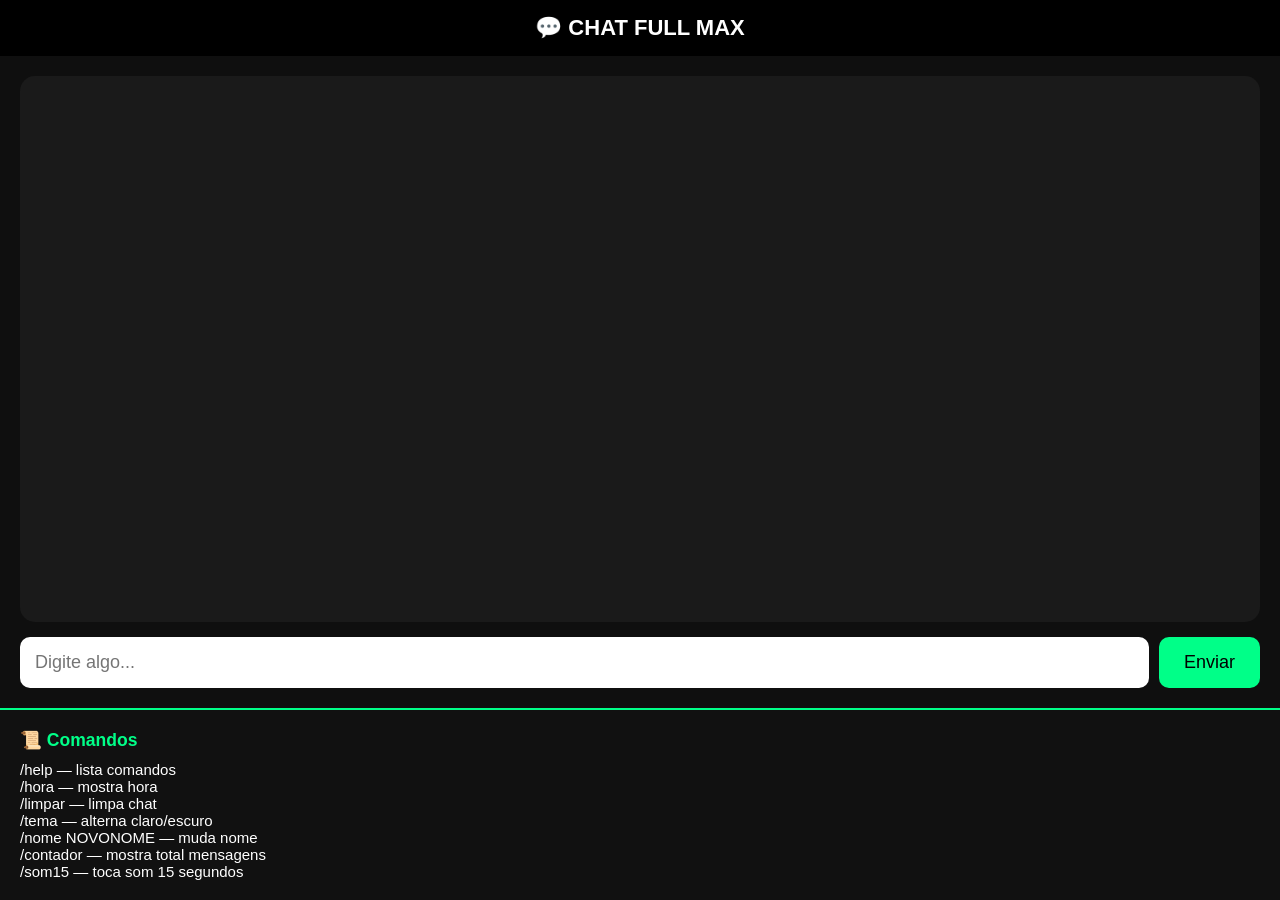
<file: chat.html>
<!DOCTYPE html>
<html lang="pt-BR">
<head>
<meta charset="UTF-8">
<meta name="viewport" content="width=device-width, initial-scale=1.0">
<title>Chat FULL MAX</title>

<style>
:root {
    --bg: #0f0f0f;
    --chat: #1a1a1a;
    --user: #00ff88;
    --bot: #2a2a2a;
    --text: white;
}

body.light {
    --bg: #f2f2f2;
    --chat: #ffffff;
    --user: #00cc66;
    --bot: #dddddd;
    --text: black;
}

* {
    margin: 0;
    padding: 0;
    box-sizing: border-box;
    font-family: Arial, Helvetica, sans-serif;
}

body {
    background: var(--bg);
    color: var(--text);
    height: 100vh;
    display: flex;
    flex-direction: column;
}

header {
    padding: 15px;
    background: black;
    text-align: center;
    font-size: 22px;
    font-weight: bold;
}

.chat-container {
    flex: 1;
    display: flex;
    flex-direction: column;
    max-width: 1600px;
    width: 100%;
    margin: auto;
    padding: 20px;
}

.chat-box {
    flex: 1;
    background: var(--chat);
    border-radius: 15px;
    padding: 20px;
    overflow-y: auto;
    font-size: 18px;
}

.chat-box::-webkit-scrollbar {
    width: 8px;
}

.chat-box::-webkit-scrollbar-thumb {
    background: #00ff88;
    border-radius: 10px;
}

.message {
    margin-bottom: 15px;
    padding: 12px;
    border-radius: 10px;
    max-width: 75%;
    animation: fade 0.3s ease-in-out;
}

.user {
    background: var(--user);
    color: black;
    align-self: flex-end;
}

.bot {
    background: var(--bot);
}

.time {
    font-size: 12px;
    opacity: 0.6;
    margin-top: 5px;
}

.input-area {
    display: flex;
    margin-top: 15px;
}

input {
    flex: 1;
    padding: 15px;
    border-radius: 10px;
    border: none;
    font-size: 18px;
}

button {
    padding: 15px 25px;
    margin-left: 10px;
    border: none;
    border-radius: 10px;
    background: #00ff88;
    font-size: 18px;
    cursor: pointer;
}

.commands {
    background: #111;
    padding: 20px;
    font-size: 15px;
    border-top: 2px solid #00ff88;
}

.commands h3 {
    margin-bottom: 10px;
    color: #00ff88;
}

@keyframes fade {
    from {opacity: 0; transform: translateY(5px);}
    to {opacity: 1;}
}
</style>
</head>

<body>

<header>💬 CHAT FULL MAX</header>

<div class="chat-container">
    <div class="chat-box" id="chatBox"></div>

    <div class="input-area">
        <input type="text" id="userInput" placeholder="Digite algo...">
        <button onclick="sendMessage()">Enviar</button>
    </div>
</div>

<div class="commands">
<h3>📜 Comandos</h3>
<p>/help — lista comandos</p>
<p>/hora — mostra hora</p>
<p>/limpar — limpa chat</p>
<p>/tema — alterna claro/escuro</p>
<p>/nome NOVONOME — muda nome</p>
<p>/contador — mostra total mensagens</p>
<p>/som15 — toca som 15 segundos</p>
</div>

<script>
let chatBox = document.getElementById("chatBox");
let input = document.getElementById("userInput");

let userName = localStorage.getItem("chatName") || "Você";
let messageCount = 0;

window.onload = () => {
    loadMessages();
};

input.addEventListener("keypress", function(e){
    if(e.key === "Enter"){
        sendMessage();
    }
});

function sendMessage(){
    let text = input.value.trim();
    if(text === "") return;

    addMessage(text, "user");

    handleCommand(text);

    input.value = "";
}

function handleCommand(text){
    if(text === "/help"){
        botReply("Comandos disponíveis: /hora /limpar /tema /nome /contador /som15");
    }
    else if(text === "/hora"){
        botReply("Agora são " + new Date().toLocaleTimeString());
    }
    else if(text === "/limpar"){
        chatBox.innerHTML = "";
        localStorage.removeItem("chatHistory");
    }
    else if(text.startsWith("/nome ")){
        let novo = text.replace("/nome ","");
        userName = novo;
        localStorage.setItem("chatName", novo);
        botReply("Nome alterado para " + novo);
    }
    else if(text === "/tema"){
        document.body.classList.toggle("light");
    }
    else if(text === "/contador"){
        botReply("Total de mensagens: " + messageCount);
    }
    else if(text === "/som15"){
        playSound(15);
        botReply("🔊 Tocando som por 15 segundos...");
    }
    else{
        setTimeout(()=>{
            botReply("Comando não reconhecido.");
        },500);
    }
}

function addMessage(text, type){
    let msg = document.createElement("div");
    msg.classList.add("message", type);

    let content = document.createElement("div");
    content.textContent = (type === "user" ? userName + ": " : "Bot: ") + text;

    let time = document.createElement("div");
    time.classList.add("time");
    time.textContent = new Date().toLocaleTimeString();

    msg.appendChild(content);
    msg.appendChild(time);

    chatBox.appendChild(msg);
    chatBox.scrollTop = chatBox.scrollHeight;

    saveMessage(msg.outerHTML);
    messageCount++;
}

function botReply(text){
    addMessage(text,"bot");
}

function saveMessage(html){
    let history = localStorage.getItem("chatHistory") || "";
    history += html;
    localStorage.setItem("chatHistory", history);
}

function loadMessages(){
    let history = localStorage.getItem("chatHistory");
    if(history){
        chatBox.innerHTML = history;
    }
}

function playSound(seconds){
    let audio = new Audio("https://www.soundjay.com/buttons/sounds/button-3.mp3");
    audio.play();
    setTimeout(()=>{
        audio.pause();
        audio.currentTime = 0;
    }, seconds * 1000);
}
</script>

</body>
</html>
</file>
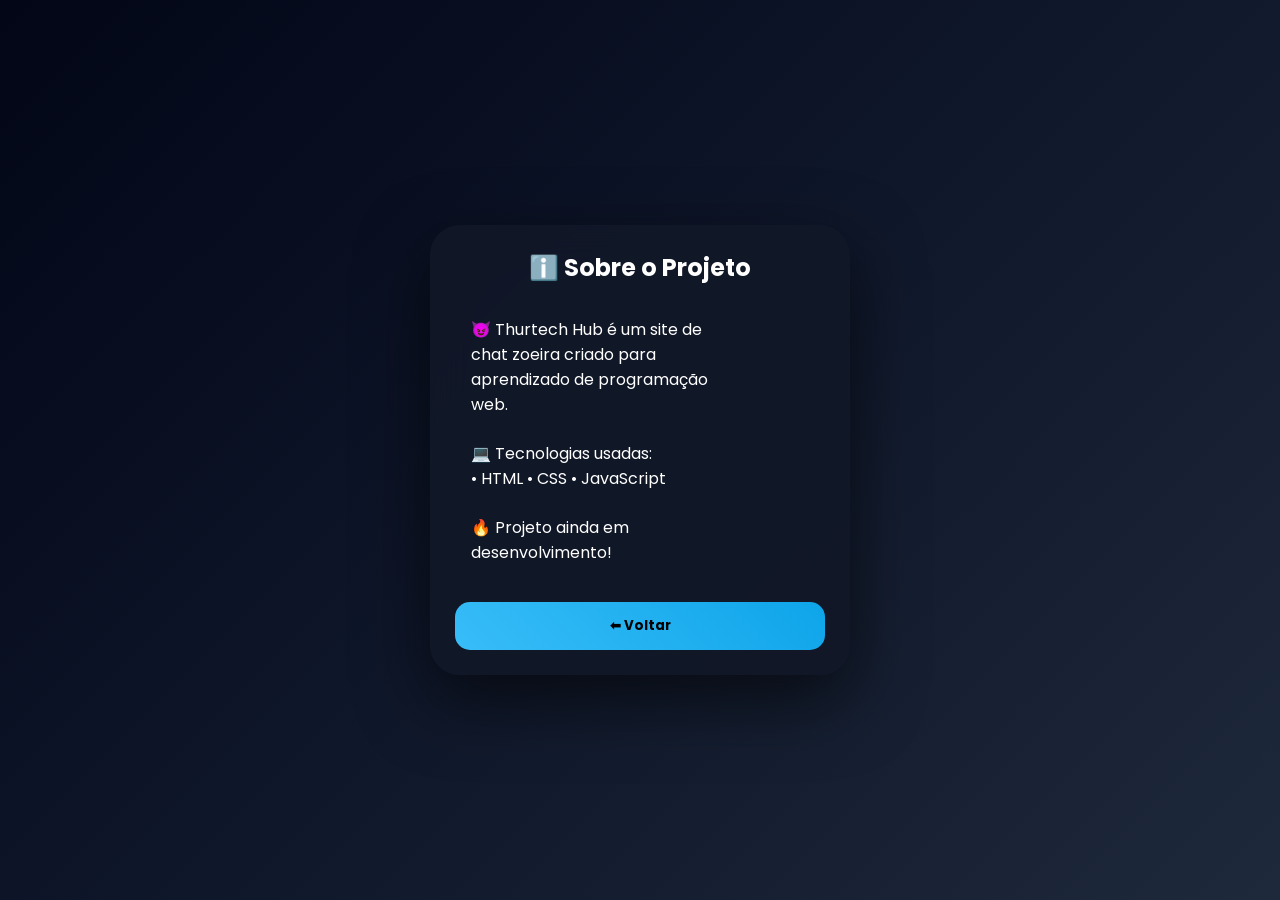
<file: sobre.html>
<!DOCTYPE html>
<html lang="pt-BR">
<head>
<meta charset="UTF-8">
<meta name="viewport" content="width=device-width, initial-scale=1.0">

<title>Sobre 😈</title>

<link rel="stylesheet" href="style.css">
<link href="https://fonts.googleapis.com/css2?family=Poppins:wght@300;600&display=swap" rel="stylesheet">

</head>

<body>

<div class="container">

<h2>ℹ️ Sobre o Projeto</h2>

<p>
😈 Thurtech Hub é um site de chat zoeira criado para aprendizado de programação web.
</p>

<p>
💻 Tecnologias usadas:
<br>
• HTML  
• CSS  
• JavaScript  
</p>

<p>
🔥 Projeto ainda em desenvolvimento!
</p>

<br>

<a href="index.html">
<button style="width:100%">⬅ Voltar</button>
</a>

</div>

</body>
</html>
</file>
<file: style.css>
/* RESET */
*{
margin:0;
padding:0;
box-sizing:border-box;
font-family:Poppins, sans-serif;
}

body{
height:100vh;
display:flex;
justify-content:center;
align-items:center;

background: linear-gradient(135deg,#020617,#0f172a,#1e293b);
color:white;
}

/* CONTAINER */
.container{
width:420px;
padding:25px;

background: rgba(17,24,39,0.95);
backdrop-filter: blur(20px);

border-radius:30px;

box-shadow:
0 25px 70px rgba(0,0,0,.6);
}

/* TITULO */
h2{
text-align:center;
margin-bottom:20px;
}

/* CHAT */
#chat{
height:260px;
overflow-y:auto;

padding:15px;

background:#020617;
border-radius:20px;

display:flex;
flex-direction:column;
gap:10px;
}

/* BOLHAS MENSAGENS */
p{
padding:12px 16px;
border-radius:18px;
max-width:80%;
word-wrap:break-word;

animation: msg 0.3s ease;
}

/* mensagens do usuário */
.user{
align-self:flex-end;
background:#38bdf8;
color:black;
}

/* sistema */
.system{
align-self:center;
background:#1e293b;
}

/* INPUT */
.input-area{
display:flex;
gap:10px;
margin-top:15px;
}

input{
flex:1;
padding:14px;
border:none;
border-radius:15px;
}

input:focus{
outline:none;
box-shadow:0 0 10px rgba(56,189,248,.6);
}

/* BOTÃO */
button{
padding:14px;
border:none;
border-radius:15px;

background: linear-gradient(45deg,#38bdf8,#0ea5e9);

font-weight:bold;
cursor:pointer;

transition:.3s;
}

button:hover{
transform:scale(1.05);
filter:brightness(1.1);
}

/* ANIMAÇÕES */
@keyframes msg{
from{
opacity:0;
transform:translateY(10px);
}
to{
opacity:1;
transform:translateY(0);
}
}

/* SCROLL */
#chat::-webkit-scrollbar{
width:6px;
}

#chat::-webkit-scrollbar-thumb{
background:#38bdf8;
border-radius:10px;
}
</file>
